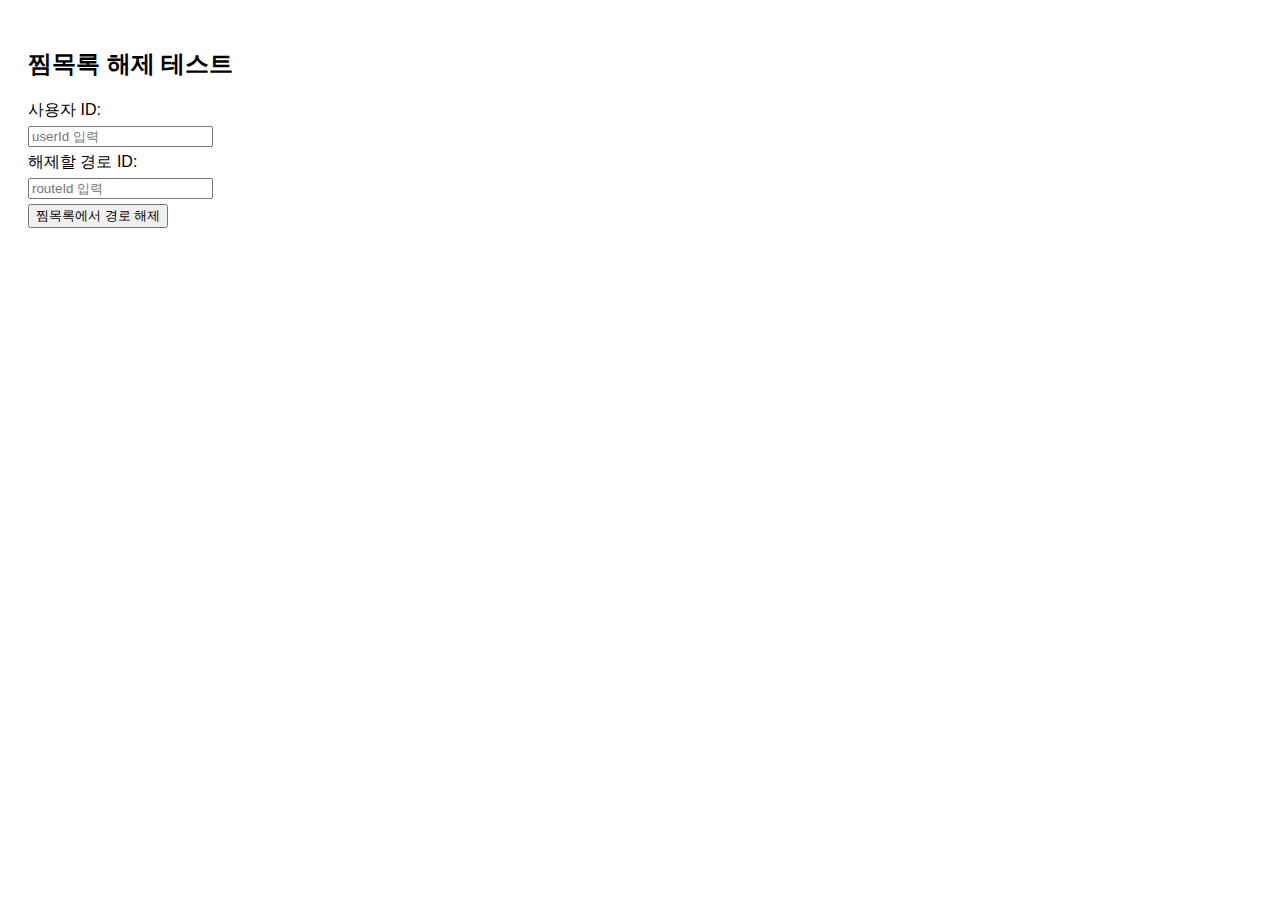
<file: coRunning/src/main/resources/static/DipTest.html>
<!DOCTYPE html>
<html>
<head>
  <meta charset="UTF-8" />
  <title>찜목록 해제 테스트</title>
  <style>
    body { font-family: Arial, sans-serif; padding: 20px; }
    label, input, button { margin: 5px 0; display: block; }
    #output { margin-top: 20px; font-weight: bold; color: green; }
  </style>
</head>
<body>
  <h2>찜목록 해제 테스트</h2>

  <label for="userIdInput">사용자 ID:</label>
  <input type="text" id="userIdInput" placeholder="userId 입력" />

  <label for="routeIdInput">해제할 경로 ID:</label>
  <input type="number" id="routeIdInput" placeholder="routeId 입력" />

  <button id="removeDipBtn">찜목록에서 경로 해제</button>

  <div id="output"></div>

  <script>
    document.getElementById('removeDipBtn').onclick = async () => {
      const userId = document.getElementById('userIdInput').value.trim();
      const routeId = document.getElementById('routeIdInput').value.trim();
      const output = document.getElementById('output');

      if (!userId || !routeId) {
        alert("사용자 ID와 경로 ID를 모두 입력하세요.");
        return;
      }

      try {
        const res = await fetch(`/api/dip/remove?userId=${encodeURIComponent(userId)}&routeId=${routeId}`, {
          method: 'DELETE'
        });
        const msg = await res.text();
        if (res.ok) {
          output.textContent = "성공: " + msg;
          output.style.color = 'green';
        } else {
          output.textContent = "실패: " + msg;
          output.style.color = 'red';
        }
      } catch (e) {
        output.textContent = "오류 발생: " + e.message;
        output.style.color = 'red';
      }
    };
  </script>
</body>
</html>
</file>
